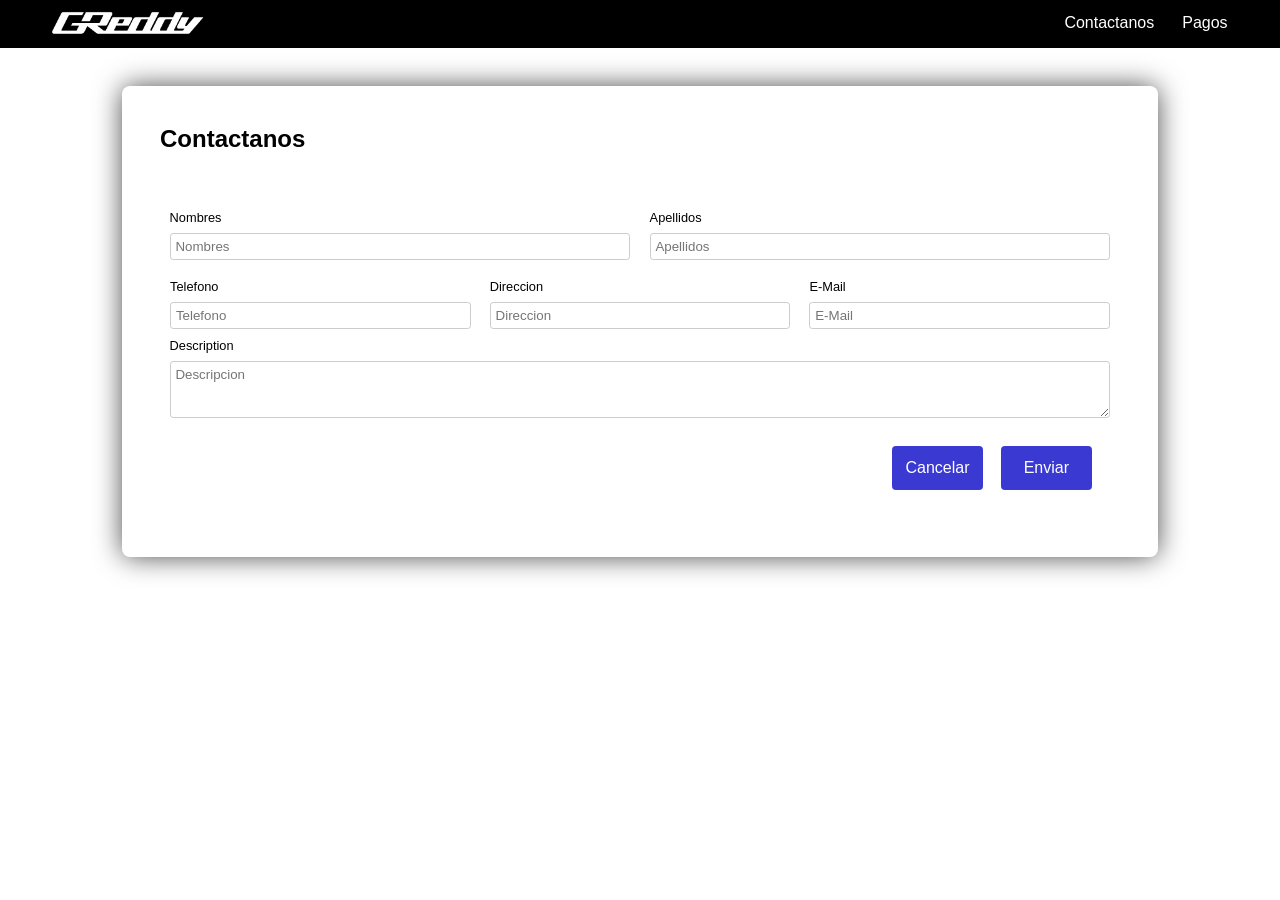
<file: index.html>
<!DOCTYPE html>
<html lang="en">
<head>

    <!-- HTML meta -->
    <meta charset="UTF-8">
    <meta name="viewport" content="width=device-width, initial-scale=1.0">

    <!-- titulos -->
    <title>Greddy</title>

    <!-- Hojas de estilos -->
    <link rel="stylesheet" href="./styles/style.css">

    <!-- icon Image -->
    <link rel="icon" type="image/png" href="./styles/img/icon.svg">
</head>

<body>
    <!-- Barra de navegacion -->
    <div class="container">
        <nav>
            <!-- Logo -->
            <div class="nav-logo-container">
                <a href="#menu"><img class="nav-logo" src="./styles/img/nav-logo.png" alt="rick_&_morty"></a>
            </div>
            <!-- Opciones -->
            <ul class="nav-link">
                <li><a href="#contacto">Contactanos</a></li>
                <li><a href="./pagos.html">Pagos</a></li>
            </ul>
        </nav>
    </div>
    <!-- Barra de navegacion final -->

    <section class="form-section">
        <div class="form-container">
            <header class="header-form">
                <h2>Contactanos</h2>
            </header>
            

            <div class="input-table">
                <!-- Name Data -->









                <div class="names-container">
                    <label for="name" class="form-label">Nombres</label>
                    <input type="text" class="form-input" id="name" placeholder="Nombres">
                </div>
                <div class="names-container">
                    <label for="last-name" class="form-label">Apellidos</label>
                    <input type="text" class="form-input" id="last-name" placeholder="Apellidos">
                </div>








                <!-- Contact data -->
                <div class="contact-container">
                    <label for="phone" class="form-label">Telefono</label>
                    <input type="number" class="form-input" id="phone" placeholder="Telefono">
                </div>
                <div class="contact-container">
                    <label for="direction" class="form-label">Direccion</label>
                    <input type="text" class="form-input" id="direction" placeholder="Direccion">
                </div>
                <div class="contact-container">
                    <label for="email" class="form-label">E-Mail</label>
                    <input type="email" class="form-input" id="email" placeholder="E-Mail">
                </div>

                <!-- Desciption -->

                <div class="description-container">
                    <label for="desciption" class="form-label">Description</label>
                    <textarea placeholder="Descripcion" class="form-input" name="descrition" id="desciption" rows="3"></textarea>
                </div>

                <div class="buttons-container">
                    <a href="#Cancelar" class="send-button">
                        Enviar
                    </a>
                    <a href="#cancelar" class="cancel-button">
                        Cancelar
                    </a>
                </div>
            </div>
        </div>
    </section>

    <!-- Footer Section-->    
    <!--<footer class="footer-section">Creado por Michael Cocuy</footer>-->
    
</body>
</html>
</file>
<file: styles/style.css>
/* General Styles */
* {
    margin: 0;
    padding: 0;
    font-family: Arial, Helvetica, sans-serif;
}

/* Navbar Styles */

.container {
    background-color: black;
    color: white;
    /*position: fixed;*/
    width: 100%;
    height: 3rem; /*1rem = 16px*/
}

.nav-link {
    list-style-type: none;
    overflow: hidden;
    display: flex;
    float: right;
    margin-right: 3%;
}

.nav-link li a {
    text-decoration: none;
    color: white;
    display: block;
    padding: 14px;
}

.nav-link li a:hover {
    color: yellow;
}

.nav-logo-container {
    margin-top: .5rem;
    float: left;
}

.nav-logo {
    width: 10rem;
    height: auto;
    margin-left: 3rem;
}

/* Form Section */
.form-section {
    margin-top: 3%;
    display: flex;
    justify-content: center;
}

.header-form {
    width: 100%;
    margin-bottom: 5%;
}

.form-container {
    padding: 3%;
    width: 75%;
    border-radius: .5rem;
    -webkit-box-shadow: 0px 0px 28px -1px rgba(0,0,0,0.75);
    -moz-box-shadow: 0px 0px 28px -1px rgba(0,0,0,0.75);
    box-shadow: 0px 0px 28px -1px rgba(0,0,0,0.75);
}

/* Inputs */

.input-table {
    display: flex;
    flex-wrap: wrap;
    justify-content: center;
}

.names-container {
    display: flex;
    flex-direction: column;
    width: 48%;  /* Nombres */
    margin: 1%;
}

.contact-container {
    display: flex;
    flex-direction: column;
    width: 31.3%; /* inputs de 3*/
    margin: 1%;
}

.description-container {
    display: flex;
    flex-direction: column; /* descripcion */
    width: 98%;
}

.form-label {
    margin-bottom: .5rem;
    font-size: .8rem;
}

.form-input {
    border-radius: .2rem;
    border: 1px solid #ccc;
    padding: .3rem;
}

.form-input:hover {
    border-radius: .2rem;
    border: 1px solid blueviolet;
    padding: .3rem;
}

.buttons-container {
    display: flex;
    flex-direction: row-reverse;
    width: 98%;
    margin: 2%;
}

.send-button {
    margin: 1%;
    padding: 13px;
    width: 7%;
    text-align: center;
    border-radius: 4px; /* 1rem = 16px */
    text-decoration: none;

    /* Transition */
    transition-property: background-color, color, border-radius; /* Deben se las mismas en el :hover */
    transition-duration: 1s;
    background-color: #3a3ad3;
    color: white;
}

.cancel-button {
    margin: 1%;
    padding: 13px;
    text-align: center;
    width: 7%;
    border-radius: 4px; /* 1rem = 16px */
    text-decoration: none;

    /* Transition */
    transition-property: background-color, border-radius; /* Deben se las mismas en el :hover */
    transition-duration: 1s;
    background-color: #3a3ad3;
    color: white;
}

.send-button:hover {
    background-color: #1ba31b;
    border-radius: 2rem;
}

.cancel-button:hover {
    background-color: red;
    border-radius: 2rem;
}

/* Footer */
.footer-section {
    color: #ffffff;
    background-color: #262c3a;
    text-align: center;
    padding: 17px;
}
</file>
